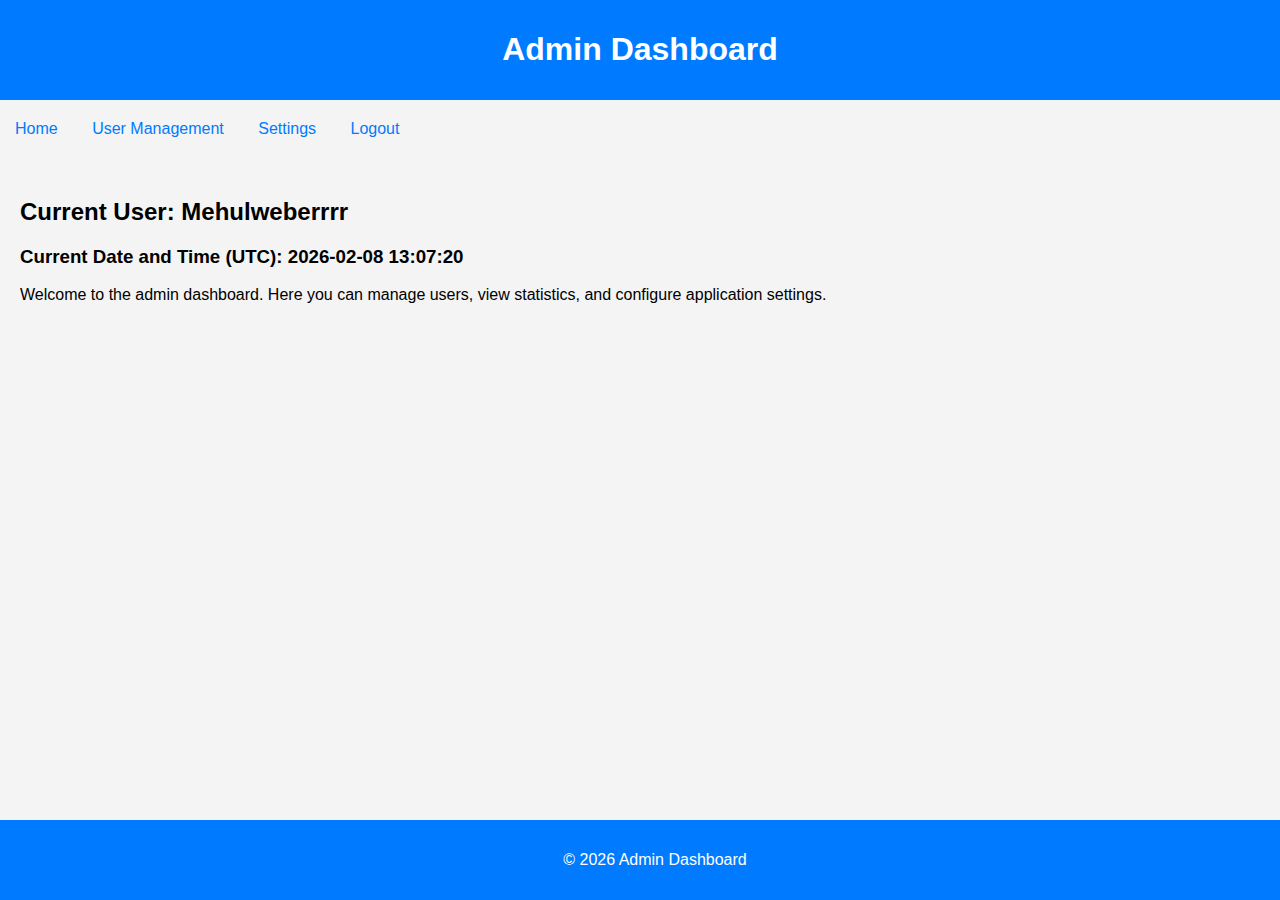
<file: admin-dashboard.html>
<!DOCTYPE html>
<html lang="en">
<head>
    <meta charset="UTF-8">
    <meta name="viewport" content="width=device-width, initial-scale=1.0">
    <title>Admin Dashboard</title>
    <style>
        body {
            font-family: Arial, sans-serif;
            margin: 0;
            padding: 0;
            background-color: #f4f4f4;
        }
        header {
            background: #007bff;
            color: white;
            padding: 10px 20px;
            text-align: center;
        }
        nav {
            margin: 20px 0;
        }
        nav a {
            margin: 0 15px;
            color: #007bff;
            text-decoration: none;
        }
        section {
            padding: 20px;
        }
        footer {
            text-align: center;
            padding: 15px;
            background: #007bff;
            color: white;
            position: fixed;
            bottom: 0;
            width: 100%;
        }
    </style>
</head>
<body>
    <header>
        <h1>Admin Dashboard</h1>
    </header>
    <nav>
        <a href="#">Home</a>
        <a href="#">User Management</a>
        <a href="#">Settings</a>
        <a href="#">Logout</a>
    </nav>
    <section>
        <h2>Current User: Mehulweberrrr</h2>
        <h3>Current Date and Time (UTC): 2026-02-08 13:07:20</h3>
        <div id="content">
            <p>Welcome to the admin dashboard. Here you can manage users, view statistics, and configure application settings.</p>
        </div>
    </section>
    <footer>
        <p>&copy; 2026 Admin Dashboard</p>
    </footer>
    <script>
        // Add your JavaScript code here
        console.log('Admin Dashboard loaded');
    </script>
</body>
</html>
</file>
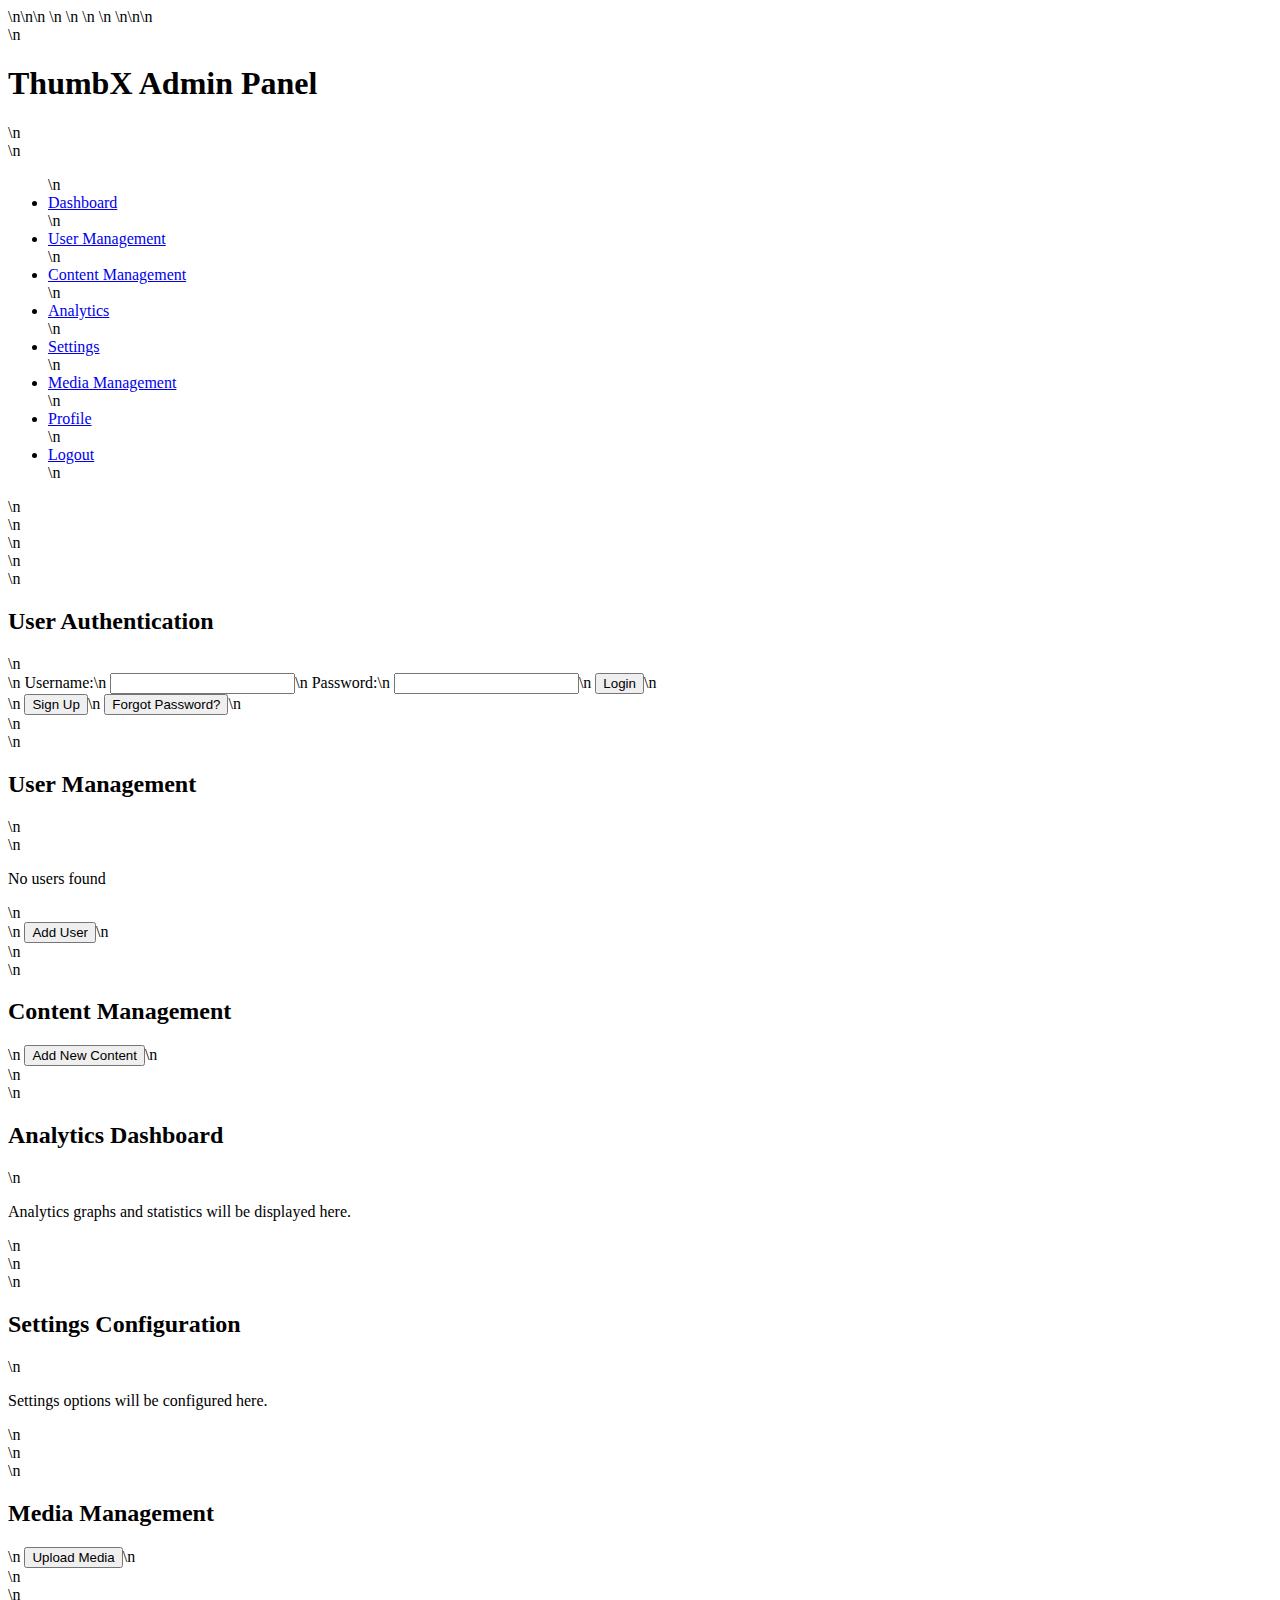
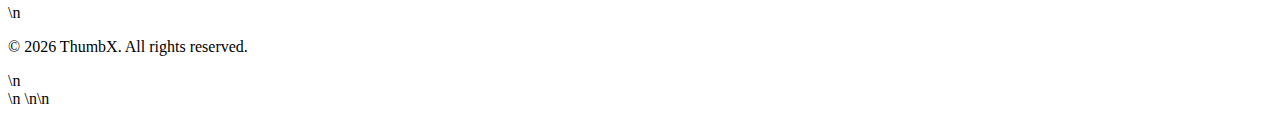
<file: admin.html>
<!DOCTYPE html>\n<html lang="en">\n<head>\n    <meta charset="UTF-8">\n    <meta name="viewport" content="width=device-width, initial-scale=1.0">\n    <title>Admin Panel - ThumbX</title>\n    <link rel="stylesheet" href="styles.css">\n    <style>\n        body {\n            background-color: #1a1a1a;  /* dark background */\n            color: #e0e0e0;  /* light text color */\n        }\n        a {\n            color: #b3ff00; /* acid lime accent color */\n        }\n        header, nav, footer {\n            background-color: #333;\n        }\n        .btn {\n            background-color: #b3ff00;\n            border: none;\n            color: #000;\n            padding: 10px 20px;\n            cursor: pointer;\n        }\n    </style>\n</head>\n<body>\n    <header>\n        <h1>ThumbX Admin Panel</h1>\n        <nav>\n            <ul>\n                <li><a href="#dashboard">Dashboard</a></li>\n                <li><a href="#user-management">User Management</a></li>\n                <li><a href="#content-management">Content Management</a></li>\n                <li><a href="#analytics">Analytics</a></li>\n                <li><a href="#settings">Settings</a></li>\n                <li><a href="#media-management">Media Management</a></li>\n                <li><a href="#profile">Profile</a></li>\n                <li><a href="#logout">Logout</a></li>\n            </ul>\n        </nav>\n    </header>\n    <main>\n        <section id="user-authentication">\n            <h2>User Authentication</h2>\n            <form id="login-form">\n                <label for="username">Username:</label>\n                <input type="text" id="username" name="username" required>\n                <label for="password">Password:</label>\n                <input type="password" id="password" name="password" required>\n                <button type="submit" class="btn">Login</button>\n            </form>\n            <button class="btn">Sign Up</button>\n            <button class="btn">Forgot Password?</button>\n        </section>\n        <section id="user-management">\n            <h2>User Management</h2>\n            <div id="user-list">\n                <p>No users found</p>\n            </div>\n            <button class="btn">Add User</button>\n        </section>\n        <section id="content-management">\n            <h2>Content Management</h2>\n            <button class="btn">Add New Content</button>\n        </section>\n        <section id="analytics">\n            <h2>Analytics Dashboard</h2>\n            <p>Analytics graphs and statistics will be displayed here.</p>\n        </section>\n        <section id="settings">\n            <h2>Settings Configuration</h2>\n            <p>Settings options will be configured here.</p>\n        </section>\n        <section id="media-management">\n            <h2>Media Management</h2>\n            <button class="btn">Upload Media</button>\n        </section>\n    </main>\n    <footer>\n        <p>&copy; 2026 ThumbX. All rights reserved.</p>\n    </footer>\n    <script src="script.js"></script>\n</body>\n</html>
</file>
<file: styles.css>
.admin-dashboard {
    background-color: #0a0a0a;
    color: #ffffff;
    font-family: 'Syne', sans-serif;
}

.admin-dashboard h1, .admin-dashboard h2, .admin-dashboard h3 {
    color: #ccff00;
    font-family: 'Manrope', sans-serif;
}

.admin-dashboard button {
    background-color: #ccff00;
    color: #0a0a0a;
    font-family: 'Syne', sans-serif;
    border: none;
    padding: 10px 20px;
    cursor: pointer;
}

.admin-dashboard button:hover {
    background-color: #b3d600;
}

.admin-dashboard a {
    color: #ccff00;
    text-decoration: none;
}

.admin-dashboard a:hover {
    text-decoration: underline;
}
</file>
